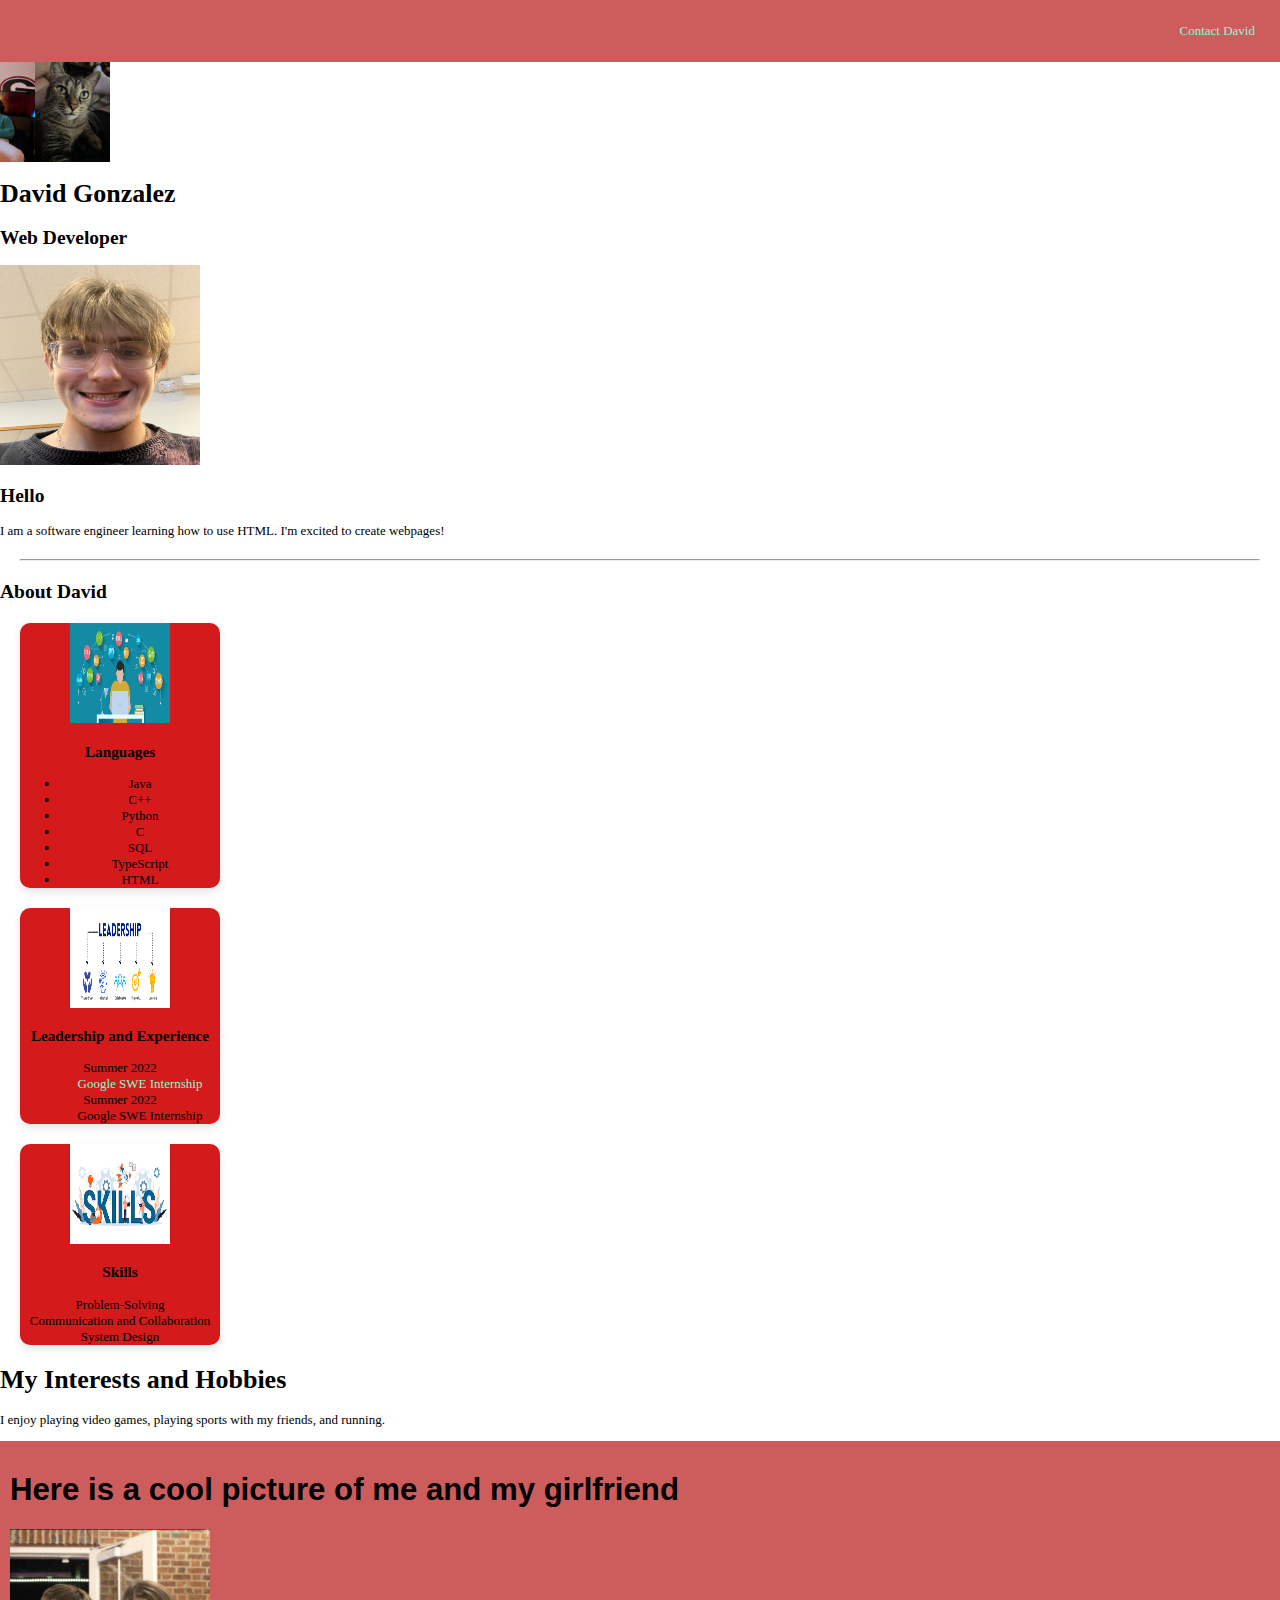
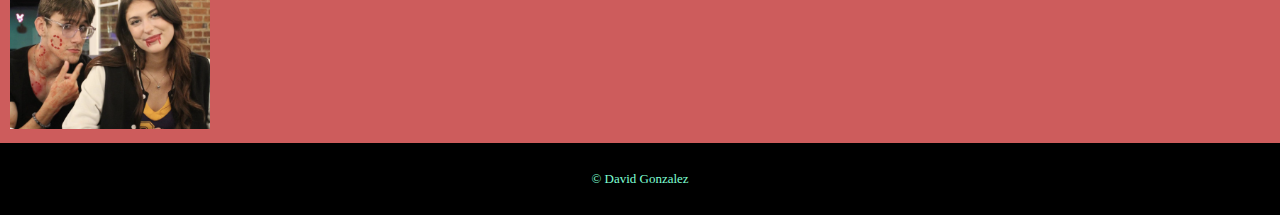
<file: index.html>
<!DOCTYPE html>
<html lang="en">
<head>
    <meta charset="UTF-8">
    <meta http-equiv="X-UA-Compatible" content="IE=edge">
    <meta name="viewport" content="width=device-width, initial-scale=1.0">
    <link rel="stylesheet" href="css/style.css">
    <title>David Gonzalez</title>
    <link rel="preconnect" href="https://fonts.googleapis.com">
<link rel="preconnect" href="https://fonts.gstatic.com" crossorigin>
<link href="https://fonts.googleapis.com/css2?family=Roboto:wght@100&display=swap" rel="stylesheet">
<link href="https://fonts.googleapis.com/css2?family=Roboto:wght@100&family=Workbench&display=swap" rel="stylesheet">
</head>
<body>
    <nav>
        <p><a href="contact.html">Contact David</a></p>
    </nav>
    <div class="top-section">
        <img src ="images/image2.jpeg" alt="cat image" width="100" height="100">
        <img src ="images/IMG_0240.JPG" alt="other cat image" width="100" height="100">
        </div>
    <section>
        <h1>David Gonzalez</h1>
        <h2>Web Developer</h2>
    </section>
    <section>
        <img src="images/image0.jpeg" alt = "Profile Photo" width="200" height="200">
        <h2> Hello</h2>
        <p>I am a software engineer learning how to use HTML. I'm excited to create webpages!</p>
        <hr>
        <h2>About David</h2>
        <div class="card">
            <img src ="images/languages.jpeg" alt="languages" width="100" height="100">
            <h3>Languages</h3>
            <ul>
                <li>Java</li>
                <li>C++</li>
                <li>Python</li>
                <li>C</li>
                <li>SQL</li>
                <li>TypeScript</li>
                <li>HTML</li>
            </ul>
        </div>
        <div class="card">
            <img src ="images/leadership.jpeg" alt="leadership" width="100" height="100">
            <h3>Leadership and Experience</h3>
            <dl>
                <dt>Summer 2022</dt>
                <dd><a href="https://www.google.com/about/careers/applications"> Google SWE Internship</a></dd>
                <dt>Summer 2022</dt>
                <dd> Google SWE Internship</dd>
            </dl>
        </div>
        <div class="card">
            <img src ="images/skills.jpeg" alt="skills" width="100" height="100">
            <h3>Skills</h3>
            <dl>
                <dt>Problem-Solving</dt>
                <dt>Communication and Collaboration</dt>
                <dt> System Design</dt>
            </dl>
        </div>
    </section>
    <section class="hobbies"> 
        <h1>My Interests and Hobbies</h1> 
        <p>I enjoy playing video games, playing sports with my friends, and running.</p>
    </section>
    <section class="girlfriend"> 
        <h1>Here is a cool picture of me and my girlfriend</h1> 
        <img src="images/image0.png" alt ="Girlfriend Photo" width="200" height="200">
    </section>
    <footer>
        <p><a href="contact.html">&copy; David Gonzalez</a></p>
    </footer>
</body>
</html>
</file>
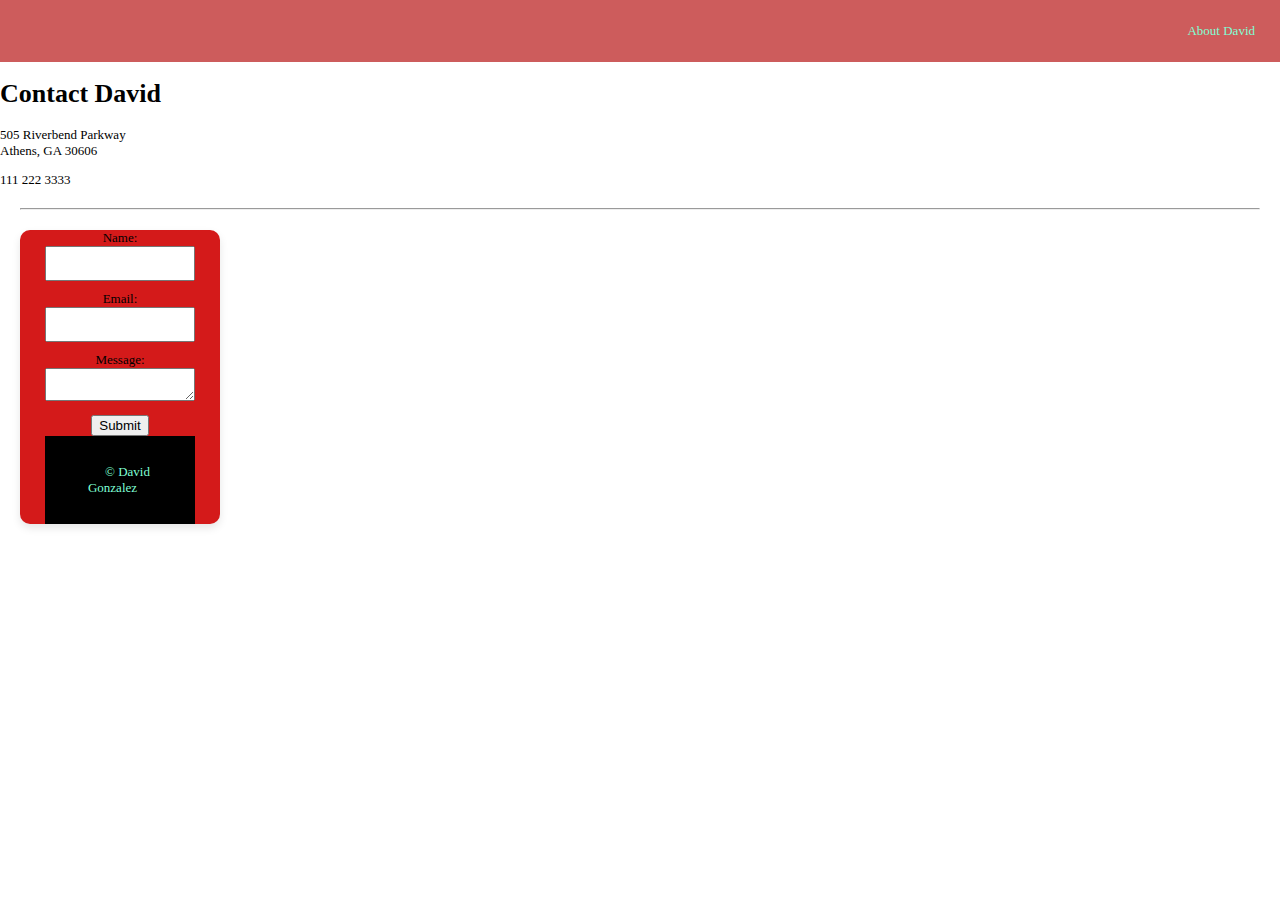
<file: contact.html>
<!DOCTYPE html>
<html lang="en">
<head>
    <meta charset="UTF-8">
    <meta http-equiv="X-UA-Compatible" content="IE=edge">
    <meta name="viewport" content="width=device-width, initial-scale=1.0">
    <link rel="stylesheet" href="css/style.css">
    <title>Document</title>
</head>
<body>
    <nav>
        <p><a href="index.html">About David</a></p>
    </nav>
    <h1>Contact David</h1>
    <p> 505 Riverbend Parkway<br> Athens, GA 30606</p> 
    <p> 111 222 3333</p>
    <hr>
    <div class="card">
        <div class="one-col">
            <form action="mailto:djgonzalez0209@gmail.com" method="post"></form>
            <label for="fname">Name:</label>
            <input type="text" name="name"/>
            <br>
            <label for="fname">Email:</label>
            <input type="text" name="email"/>
            <br>
            <label for="fname">Message:</label>
            <textarea rows="1" cols="15">
            </textarea>
            <br>
            <input type="submit" value="Submit">
            <footer>
                <p><a href="index.html">&copy; David Gonzalez</a></p>
            </footer>
            </form>
        </div>
    </div>
</body>
</html>
</file>
<file: css/style.css>
/* style.css */

body {
    margin: 0;
    font-family:'Times New Roman', Times, serif;
    font-size: small;
}
nav {
    background-color: indianred;
    padding: 10px;
    display: flex;
    justify-content:flex-end;
}
nav a {
    padding: 15px;
    text-decoration: wavy;
}
nav a:hover {
    color: black;
}
footer {
    background-color: black;
    padding: 15px;
    display: flex;
    justify-content: center;
}
footer a {
    padding: 15px;
    text-decoration: wavy;
}
footer a:hover {
    color: wheat;
}
.hobbies {
    margin-bottom: 0px;
    padding: 0px;
}
.girlfriend {
    background-color: indianred;
    margin-top: 0px;
    padding: 10px;
    font-family: 'Franklin Gothic Medium', 'Arial Narrow', Arial, sans-serif;
    font-size: larger;
}  
a {
    color: aquamarine;
    text-decoration: none;
}
a:hover {
    color: blueviolet;
    text-decoration: underline;
}
hr {
    border-radius: 10px;
    margin: 20px;
}
.top-section {
    position: relative;
    display:flex;
    height: 100px;
    width: 100px;
    margin-right: 10px;
    margin-left: 10px;
    justify-content: right;
    border: 100px;

}
.card {
    width: 200px;
    background-color: rgb(212, 26, 26);
    border-radius: 10px;
    box-shadow: 0 4px 8px rgba(0, 0, 0, 0.1);
    margin: 20px;
    box-sizing: border-box;
    text-align: center;
}
.one-col {
    max-width: 150px; 
    margin: 0 auto; 
  }
  
  .one-col input[type="text"],
  .one-col input[type="email"],
  .one-col textarea {
    width: 100%;
    padding: 8px;
    margin-bottom: 10px;
    box-sizing: border-box;
  }
</file>
